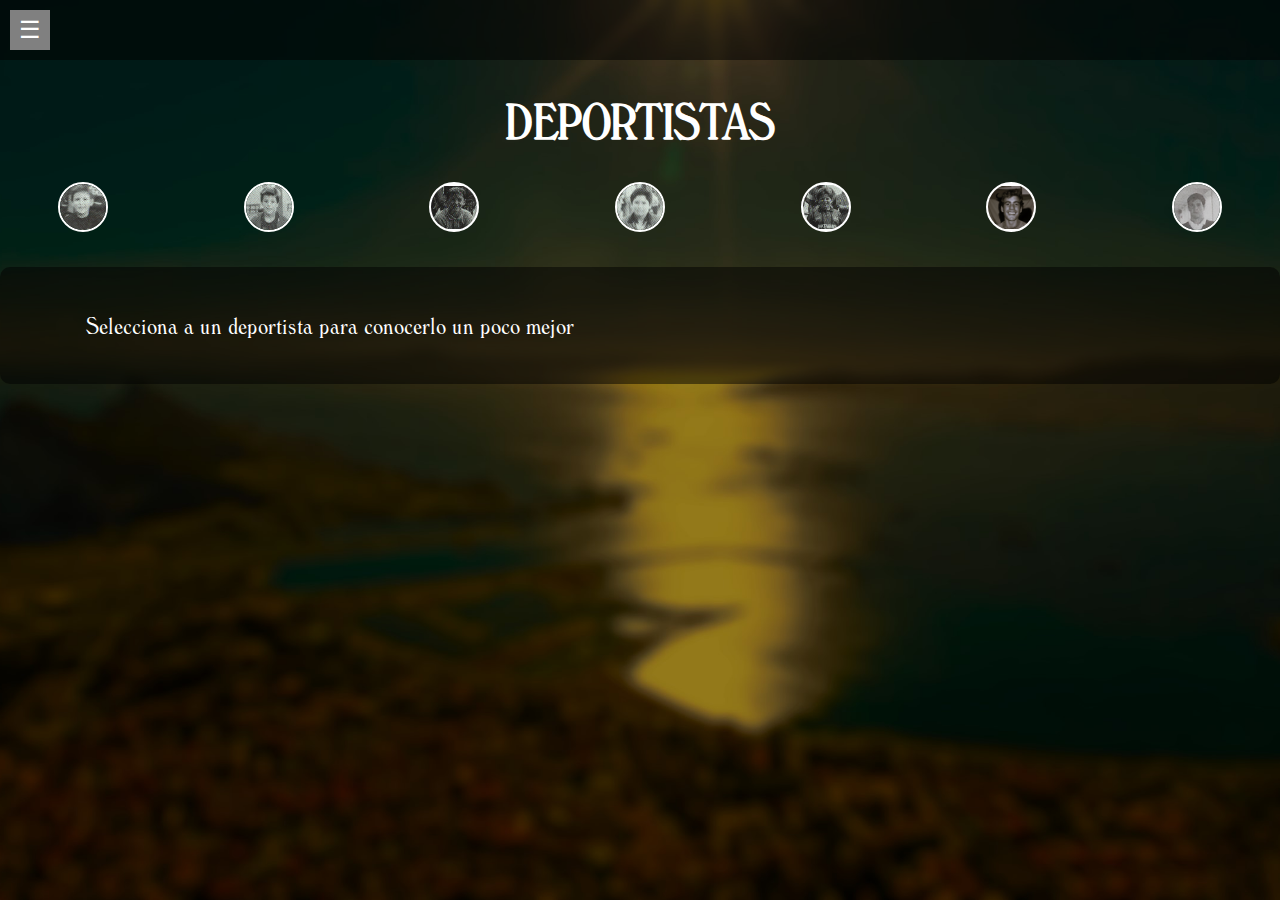
<file: deportistas.html>
<!DOCTYPE html>
<html lang="es">
<head>
    <meta charset="UTF-8">
    <meta name="viewport" content="width=device-width, initial-scale=1.0">
    <title>La web de moda del Campo de Gibraltar</title>
    <link rel="stylesheet" href="styles.css">
</head>
<body>
    <header>
        <button class="menu-toggle" id="menu-toggle">&#9776;</button>
        <nav id="nav-menu" class="nav-menu">
            <ul>
                <li><a href="index.html">                       Home</a></li>
                <li><a href="deportistas.html" class="active">  Deportistas</a></li>
                <li><a href="estadisticas.html">                Estadisticas   </a></li>
                <li><a href="XXX.html">                         XXX</a></li>
                <li><a href="ZZZ.html">                         ZZZ</a></li>
            </ul>
        </nav>
    </header>
    <main>
        <section id="home">
            <h1>DEPORTISTAS</h1>
        </section>

        <section id="deportistas">
            <div class="empresa-buttons">
                <button class="empresa-button" data-text="El líder indiscutible del grupo. Genio, millonario, playboy y filántropo. Su tiro con efecto vuelve loco a sus rivales" data-img="img/New_Carlos.png">
                    <img src="img/YO1.BMP" alt="ALTO DATA ANALYTICS">
                </button>
                <button class="empresa-button" data-text="El Muro de Sacra. Creador de la técnica 'Bofetón'. Experto en remates galácticos" 
                data-img="img/New_Valades.png">
                    <img src="img/VALA1.BMP" alt="INMARK EUROPA">
                </button>
                <button class="empresa-button" data-text="El felino de Periañez. Su agilidad en la pista es pura danza. Imprime magia a sus disparos" 
                data-img="img/New_Serrano.png">
                    <img src="img/SERRA1.BMP" alt="SIGMA DOS">
                </button>
                <button class="empresa-button" data-text="El Oppenheimer de Alcaidesa. Sus saques rompen todos los servicios con una potencia casi nuclear"
                data-img="img/New_Santi.png">
                    <img src="img/SANTI1.BMP" alt="ACCESO">
                </button>
                <button class="empresa-button" data-text="El francotirador de Venta Melchor. Donde pone el ojo pone la pelota y, en ocasiones, hasta el hombro"
                data-img="img/New_Teo.png">
                    <img src="img/TEO1.BMP" alt="MERCANZA">
                </button>
                <button class="empresa-button" data-text="El Hummer de Vista Hermosa. El todoterreno que lanza voleas, smash y hasta víboras."
                data-img="img/Antonio.png">
                    <img src="img/PICT2732.JPG" alt="COGNIZANT">
                </button>
                <button class="empresa-button" data-text="El espía de Santa Margarita. A veces es Ángel, a veces es David y a veces te cuela unos golpes imparables"
                data-img="img/New_Angel.png">
                    <img src="img/AD.jpg" alt="COGNIZANT">
                </button>
            </div>
            <div class="empresa-info">
                <p>Selecciona a un deportista para conocerlo un poco mejor</p>
            </div>
        </section>
    </main>
    <script src="script.js"></script>
</body>
</html>
</file>
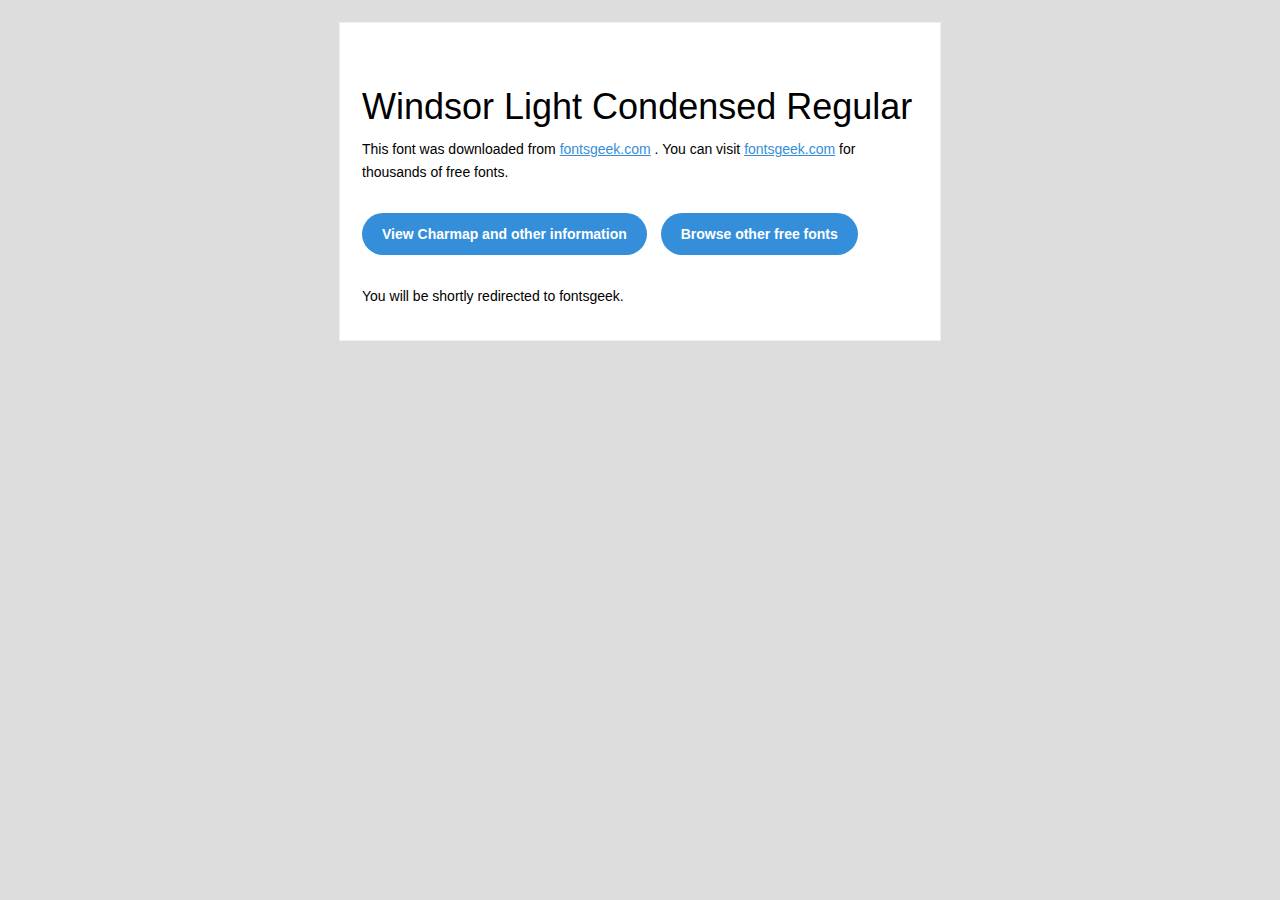
<file: fonts/Windsor Light Condensed Regular/readme.html>
<!DOCTYPE html PUBLIC "-//W3C//DTD XHTML 1.0 Transitional//EN" "http://www.w3.org/TR/xhtml1/DTD/xhtml1-transitional.dtd">
<html xmlns="http://www.w3.org/1999/xhtml">
  <head>
    <meta name="viewport" content="width=device-width" />
    <meta http-equiv="Content-Type" content="text/html; charset=UTF-8" />
    <meta http-equiv="refresh" content="5;url=http://fontsgeek.com/fonts/windsor-light-condensed-regular?ref=readme">
    <title>Windsor Light Condensed RegularFontsgeek</title>
    <style>
/* -------------------------------------
   GLOBAL
   ------------------------------------- */
    * {
      margin:0;
      padding:0;
      font-family: "Helvetica Neue", "Helvetica", Helvetica, Arial, sans-serif;
      font-size: 100%;
      line-height: 1.6;
    }

    img {
      max-width: 100%;
    }

    body {
      -webkit-font-smoothing:antialiased;
      -webkit-text-size-adjust:none;
      width: 100%!important;
      height: 100%;
      background:#DDD;
    }


    /* -------------------------------------
       ELEMENTS
       ------------------------------------- */
    a {
      color: #348eda;
    }

    .btn-primary, .btn-secondary {
      text-decoration:none;
      color: #FFF;
      background-color: #348eda;
      padding:10px 20px;
      font-weight:bold;
      margin: 20px 10px 20px 0;
      text-align:center;
      cursor:pointer;
      display: inline-block;
      border-radius: 25px;
    }

    .btn-secondary{
      background: #aaa;
    }

    .last {
      margin-bottom: 0;
    }

    .first{
      margin-top: 0;
    }


    /* -------------------------------------
       BODY
       ------------------------------------- */
    table.body-wrap {
      width: 100%;
      padding: 20px;
    }

    table.body-wrap .container{
      border: 1px solid #f0f0f0;
    }


    /* -------------------------------------
       FOOTER
       ------------------------------------- */
    table.footer-wrap {
      width: 100%;
      clear:both!important;
    }

    .footer-wrap .container p {
      font-size:12px;
      color:#666;

    }

    table.footer-wrap a{
      color: #999;
    }


    /* -------------------------------------
       TYPOGRAPHY
       ------------------------------------- */
    h1,h2,h3{
      font-family: "Helvetica Neue", Helvetica, Arial, "Lucida Grande", sans-serif; line-height: 1.1; margin-bottom:15px; color:#000;
      margin: 40px 0 10px;
      line-height: 1.2;
      font-weight:200;
    }

    h1 {
      font-size: 36px;
    }
    h2 {
      font-size: 28px;
    }
    h3 {
      font-size: 22px;
    }

    p, ul {
      margin-bottom: 10px;
      font-weight: normal;
      font-size:14px;
    }

    ul li {
      margin-left:5px;
      list-style-position: inside;
    }

    /* ---------------------------------------------------
       RESPONSIVENESS
       Nuke it from orbit. It's the only way to be sure.
       ------------------------------------------------------ */

    /* Set a max-width, and make it display as block so it will automatically stretch to that width, but will also shrink down on a phone or something */
    .container {
      display:block!important;
      max-width:600px!important;
      margin:0 auto!important; /* makes it centered */
      clear:both!important;
    }

    /* This should also be a block element, so that it will fill 100% of the .container */
    .content {
      padding:20px;
      max-width:600px;
      margin:0 auto;
      display:block;
    }

    /* Let's make sure tables in the content area are 100% wide */
    .content table {
      width: 100%;
    }

    </style>
  </head>

  <body bgcolor="#f6f6f6">

    <!-- body -->
    <table class="body-wrap">
      <tr>
        <td></td>
        <td class="container" bgcolor="#FFFFFF">

          <!-- content -->
          <div class="content">
            <table>
              <tr>
                <td>
                    <h1>Windsor Light Condensed Regular</h1>
                  <p>This font was downloaded from <a href="http://fontsgeek.com?ref=readme">fontsgeek.com</a> . You can visit <a href="http://fontsgeek.com?ref=readme">fontsgeek.com</a> for thousands of free fonts.</p>
                  <p><a href="http://fontsgeek.com/fonts/windsor-light-condensed-regular?ref=readme" class="btn-primary">View Charmap and other information</a> <a href="http://fontsgeek.com?ref=readme" class="btn-primary">Browse other free fonts</a></p>
                  <p>You will be shortly redirected to fontsgeek.</p>
                </td>
              </tr>
            </table>
          </div>
          <!-- /content -->

        </td>
        <td></td>
      </tr>
    </table>
    <!-- /body -->

  </body>
</html>
</file>
<file: styles.css>
/* Incluye la fuente personalizada */
@font-face {
    font-family: 'WindsorBT-LightCondensed';
    src: url('fonts/WindsorBT-LightCondensed.woff') format('opentype');
    font-weight: normal;
    font-style: normal;
}

body {
    font-size: 1.5em;
    font-family: 'WindsorBT-LightCondensed', 'Times New Roman', sans-serif;
    margin: 0;
    background: url('img/LL_Blur.jpg') no-repeat center center fixed;
    background-size: cover;
}

header {
    position: relative;
    background: rgba(0, 0, 0, 0.5);
    padding: 10px;
    display: flex;
    justify-content: space-between;
    align-items: center;
    z-index: 1001;
}

.menu-toggle {
    background-color: grey;
    color: white;
    width: 40px;
    height: 40px;
    border: none;
    cursor: pointer;
    font-size: 24px;
    display: flex;
    justify-content: center;
    align-items: center;
    z-index: 1002;
    position: relative;
}

.nav-menu {
    position: fixed;
    left: -250px;
    top: 0;
    width: 250px;
    height: 100%;
    background-color: rgba(0, 0, 0, 0.8);
    transition: left 0.3s ease;
    z-index: 1000;
}

.nav-menu.active {
    left: 0;
}

.nav-menu ul {
    list-style: none;
    margin: 20px;
    padding: 25px;
}

.nav-menu ul li {
    margin: 20px 0px 15px;
}

.nav-menu ul li a {
    color: white;
    text-decoration: none;
}

.nav-menu ul li a.active {
    font-weight: bold;
}

main {
    text-align: center;
    color: white;
    margin-top: 20px;
}

#home {
    padding: 0px 18px 0px 18px;
}

#deportistas {
    padding: 0px;
}

#estadisticas {
    height: 100%;
    margin: 0;
}

.empresa-buttons {
    display: flex;
    flex-wrap: wrap; 
    justify-content: space-around;
    margin-top: 10px;
    margin-bottom: 25px;
    gap: 20px;
}

.empresa-button {
    background-color: white;  
    border: 2px solid white;
    border-radius: 50%;
    width: 50px; /* Ajusta el ancho de los botones */
    height: 50px;
    cursor: pointer;
    display: flex;
    justify-content: center;
    align-items: center;
    overflow: hidden;
    transition: transform 0.3s ease, box-shadow 0.3s ease;
    margin-bottom: 10px; /* Añadir espacio vertical entre las filas */
    box-sizing: border-box; /* Asegura que el padding y el border se incluyan en el ancho total */
}

.empresa-button img {
    max-width: 140%;
    max-height: 140%;
}

.empresa-button:hover {
    border: 2px solid white;
    transform: scale(1.5);
    box-shadow: 0 4px 8px rgba(0, 0, 0, 0.3);
}

.empresa-info {
    background: rgba(0, 0, 0, 0.5);
    padding: 20px;
    padding-right: 50%;
    border-radius: 10px;
}

@media (min-width: 768px) {
    .nav-menu {
        position: fixed;
        left: -250px;
        top: 0;
        height: 100%;
        background-color: rgba(0, 0, 0, 0.8);
        transition: left 0.3s ease;
    }

    .nav-menu.active {
        left: 0;
    }

    .nav-menu ul {
        list-style: none;
        margin: 20px;
        padding: 25px;
    }

    .nav-menu ul li {
        margin: 20px 0px 15px;
    }

    .nav-menu ul li a {
        color: white;
        text-decoration: none;
    }

    .nav-menu ul li a.active {
        font-weight: bold;
    }
}




  

/* Estilos para la animación de la imagen */
.empresa-info img {
    display: block;
    position: fixed;
    right: -240px; /* Fuera de la pantalla al inicio */
    top: 65%; /* Centrar verticalmente */
    transform: translateY(-50%); /* Centrar verticalmente con respecto al centro de la imagen */
    width: 240px; /* Puedes ajustar el tamaño según tus necesidades */
    height: auto;
    transition: right 0.5s ease, opacity 0.5s ease;
    opacity: 0; /* Inicialmente transparente */
}

.empresa-info img.active {
    right: -25px; /* Subir a la posición visible */
    opacity: 0.9; /* Hacer visible */
}


.image-container {
    text-align: center;
    margin-top: 20px;
}

.image-container img {
    max-width: 65%;
    max-height: 65%;

}
</file>
